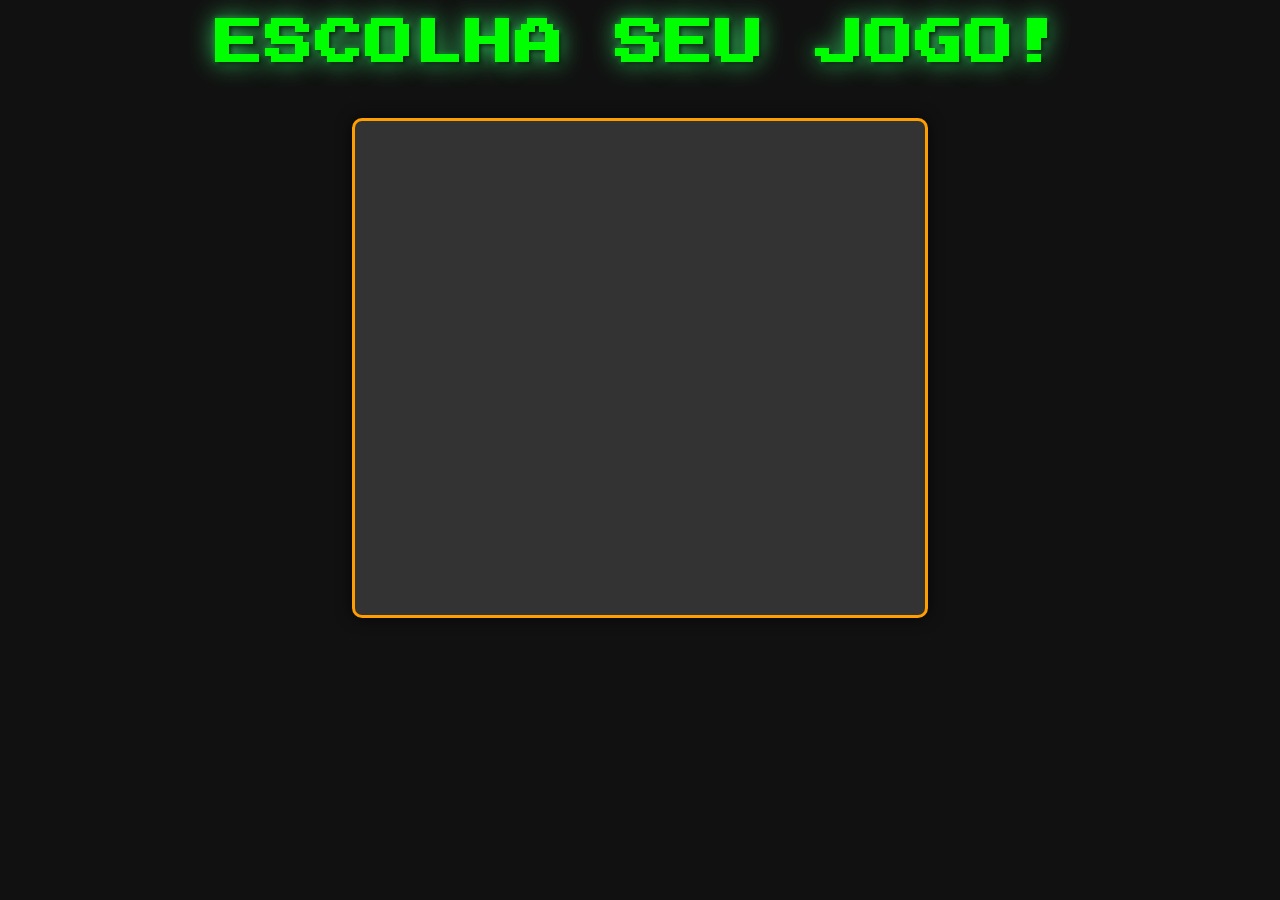
<file: jogospagina.html>
<!DOCTYPE html>
<html lang="pt-br">
<head>
    <meta charset="UTF-8">
    <meta name="viewport" content="width=device-width, initial-scale=1.0">
    <title>Jogos Friv</title>
    <style>
        * {
            margin: 0;
            padding: 0;
            box-sizing: border-box;
        }

        body {
            font-family: Arial, sans-serif;
            background-color: #1e1e1e;
            color: #fff;
        }

        h1 {
            text-align: center;
            font-size: 2rem;
            margin-top: 20px;
            color: #FF9E00;
        }

        .games-container {
            display: flex;
            flex-wrap: wrap;
            justify-content: space-around;
            margin-top: 30px;
        }

        .game-box {
            background-color: #333;
            border-radius: 10px;
            overflow: hidden;
            margin: 10px;
            width: 45%;
            height: 500px;
            border: 3px solid #FF9E00;
            box-shadow: 0 0 15px rgba(0, 0, 0, 0.7);
        }

        iframe {
            width: 100%;
            height: 100%;
            border: none;
        }

        /* Responsividade */
        @media (max-width: 768px) {
            .game-box {
                width: 90%;
                height: 250px;
            }
        }

    </style>
</head>
<body>

    <!-- Título da página -->
    <link href="https://fonts.googleapis.com/css2?family=Press+Start+2P&display=swap" rel="stylesheet">

    <style>
        /* Estilos para o título h1 */
        h1 {
            font-family: 'Press Start 2P', cursive; /* Usando a fonte pixelada */
            font-size: 3rem;
            color: #00ff00; /* Cor de destaque amarela */
            text-align: center;
            text-transform: uppercase;
            letter-spacing: 2px;
            text-shadow: 2px 2px 4px rgba(0, 0, 0, 0.8), 0 0 25px #34cf63, 0 0 5px #12a72b; /* Efeito de sombra para dar profundidade */
            margin-top: 20px;
            margin-bottom: 40px;
        }

        /* Fundo para a página */
        body {
            background-color: #111; /* Cor escura para o fundo */
            color: #fff;
            font-family: Arial, sans-serif;
        }
    </style>
</head>
<body>

    <h1>Escolha Seu Jogo!</h1>

</body>

    <!-- Container para múltiplos jogos -->
    <div class="games-container">
        

        <!-- Jogo 1 -->
        <div class="game-box">
           <a href="jogodosgurimaker.html"></a>
        </div>



    </div>

</body>
</html>
</file>
